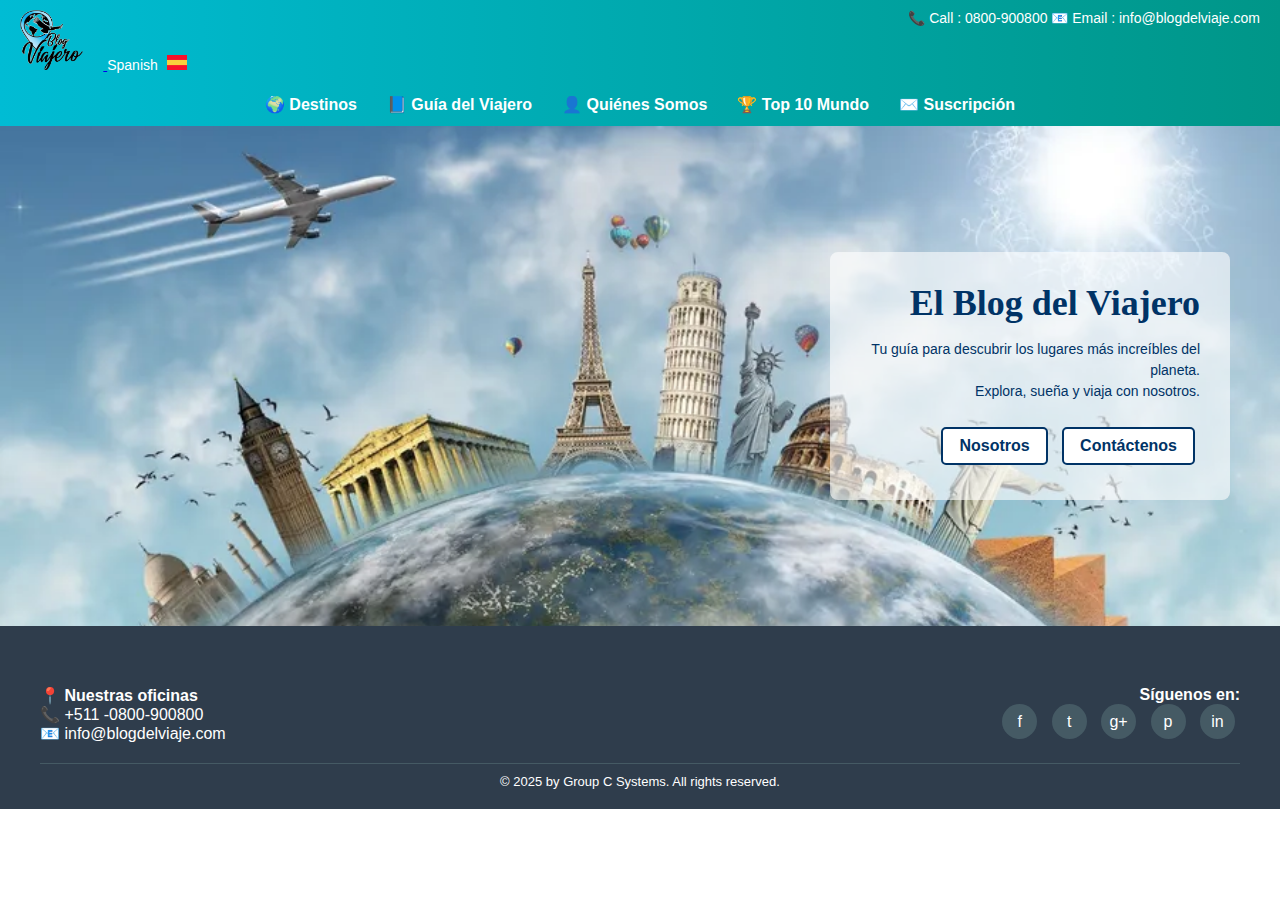
<file: index.html>
<!DOCTYPE html>
<html lang="es">
<head>
  <meta charset="UTF-8" />
  <meta name="viewport" content="width=device-width, initial-scale=1.0" />
  <title>El Blog del Viajero</title>
  <link rel="stylesheet" href="css/estilosBlog.css" />
  <link rel="stylesheet" href="css/estiloshf.css">
  <script src="javascript/componentes.js" defer></script>
</head>
<body>
  <header></header>
  
  <section class="hero">
    <div class="hero-overlay">
      <h1>El Blog del Viajero</h1>
      <p>
        Tu guía para descubrir los lugares más increíbles del planeta.<br>
        Explora, sueña y viaja con nosotros.
      </p>
      <div class="buttons">
        <a href="../paginas/quienesSomos.html" class="btn-link">Nosotros</a>
        <a href="../paginas/contacto.html" class="btn-link">Contáctenos</a>
      </div>
    </div>
  </section>

  <footer></footer>
</body>
</html>
</file>
<file: css/estilosBlog.css>
* {
  margin: 0;
  padding: 0;
  box-sizing: border-box;
}

body {
  font-family: Arial, sans-serif;
  color: #333;
}


.hero {
  background: url('../imagenes/travel-hd-axhrsecphqby11wk.webp') no-repeat center center/cover;
  height: 500px;
  position: relative;
  display: flex;
  align-items: center;
  justify-content: flex-end;
  padding-right: 50px;
}

.hero-overlay {
  background: rgba(255, 255, 255, 0.6);
  padding: 30px;
  border-radius: 8px;
  max-width: 400px;
  text-align: right;
  color: #003366;
}

.hero h1 {
  font-family: 'Georgia', serif;
  font-size: 36px;
  margin-bottom: 15px;
}

.hero p {
  font-size: 14px;
  margin-bottom: 20px;
  line-height: 1.5;
}

.btn-link {
  display: inline-block;
  padding: 8px 16px;
  margin: 5px;
  background: white;
  border: 2px solid #003366;
  border-radius: 5px;
  text-decoration: none;
  color: #003366;
  font-weight: bold;
  transition: background-color 0.3s ease;
  cursor: pointer;
}

.btn-link:hover {
  background-color: #d3d3d3;
}

@media screen and (max-width: 768px) {
  .hero {
    justify-content: center;
    padding: 20px;
  }

  .hero-overlay {
    text-align: center;
  }

}
</file>
<file: css/estiloshf.css>
.logo {
  max-height: 60px;
  width: auto;
  margin-right: 20px;
}
.topbar {
  background: linear-gradient(to right, #00bcd4, #009688);
  color: white;
  display: flex;
  justify-content: space-between;
  padding: 10px 20px;
  font-size: 14px;
}

.topbar-left img.flag {
  width: 20px;
  margin-left: 5px;
}

.navbar {
  background: linear-gradient(to right, #00bcd4, #009688);
  display: flex;
  justify-content: center;
  gap: 30px;
  padding: 12px 0;
}

.navbar a {
  color: white;
  text-decoration: none;
  font-weight: bold;
}

footer {
  background-color: #2f3d4c;
  color: white;
  padding: 30px 20px 10px 20px;
}

.footer-content {
  display: flex;
  justify-content: space-between;
  flex-wrap: wrap;
}

.footer-left, .footer-right {
  width: 45%;
  margin-bottom: 20px;
}

.footer-right {
  text-align: right;
}

.social-icons a {
  display: inline-block;
  background-color: #455a64;
  color: white;
  width: 35px;
  height: 35px;
  line-height: 35px;
  text-align: center;
  border-radius: 50%;
  margin: 0 5px;
  text-decoration: none;
  font-size: 16px;
}

.footer-bottom {
  text-align: center;
  font-size: 13px;
  border-top: 1px solid #455a64;
  padding-top: 10px;
}

@media screen and (max-width: 768px) {
  .topbar, .navbar {
    flex-direction: column;
    text-align: center;
  }
  
  .footer-left, .footer-right {
    width: 100%;
    text-align: center;
  }

  .footer-right {
    margin-top: 10px;
  }
}
</file>
